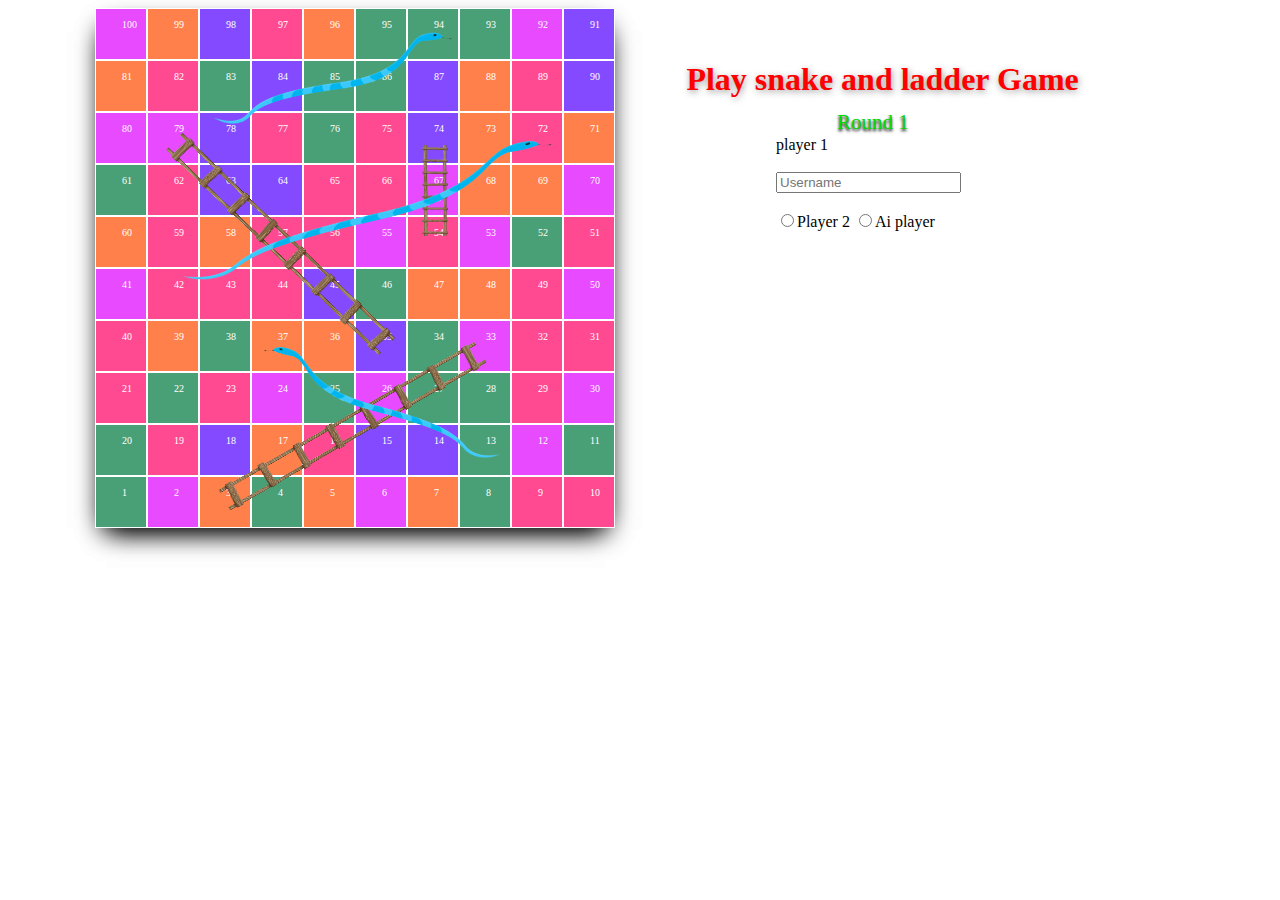
<file: index.html>
<!DOCTYPE html>
<html lang="en">
<head>
    <meta charset="UTF-8">
    <title>Game page</title>
    <link href="css/style.css" rel="stylesheet" rev="stylesheet" type="text/css">
</head>
<body>
<div id="root" class="box">

</div>



<div>
    <div id="root_d" >

        <div class="blo_cube" style="width: 70px;height: 70px;box-shadow: 0px 2px 6px -2px;float:  right;margin-right: 28%;margin-top: 14%;"><b style="margin: 11% 43%;font-size:  2em;float: left;">.<b></b></b></div>

        <div class="blo_cube" style="width: 70px;height: 70px;box-shadow: 0px 2px 6px -2px;float:  right;margin-right: 28%;margin-top: 14%;">
            <b style="margin: 12% 29%;font-size:  2em;float: left;">.<b></b></b><b style="margin: -65% 57%;font-size:  2em;float: left;">.<b></b></b></div>


        <div class="blo_cube" style="width: 70px; height: 70px; box-shadow: 0px 2px 6px -2px; float: right; margin-right: 28%; margin-top: 14%;">
            <b style="margin: 12% 20%;font-size:  2em;float: left;">.<b></b></b>
            <b style="margin: -65% 44%;font-size:  2em;float: left;">.<b></b></b><b style="margin: -65% 68%;font-size:  2em;float: left;">.<b></b></b></div>


        <div class="blo_cube" style="width: 70px; height: 70px; box-shadow: 0px 2px 6px -2px; float: right; margin-right: 28%; margin-top: 14%;">
            <b style="margin: -5% 22%;font-size:  2em;float: left;">.<b></b></b>
            <b style="margin: -47% 58%;font-size:  2em;float: left;">.<b></b></b>
            <b style="margin: -9% 60%;font-size:  2em;float: left;">.<b></b></b><b style="margin: -44% 25%;font-size:  2em;float: left;">.<b></b></b></div>


        <div class="blo_cube" style="width: 70px; height: 70px; box-shadow: 0px 2px 6px -2px; float: right; margin-right: 28%; margin-top: 14%;">
            <b style="margin: 2% 20%;font-size:  2em;float: left;">.<b></b></b>
            <b style="margin: -74% 44%;font-size:  2em;float: left;">.<b></b></b>
            <b style="margin: -53% 68%;font-size:  2em;float: left;">.<b></b></b>
            <b style="margin: -23% 68%;font-size:  2em;float: left;">.<b></b></b><b style="margin: -28% 21%;font-size:  2em;float: left;">.<b></b></b></div>


        <div class="blo_cube" style="width: 70px; height: 70px; box-shadow: 0px 2px 6px -2px; float: right; margin-right: 28%; margin-top: 14%;">
            <b style="margin: -3% 20%;font-size:  2em;float: left;">.<b></b></b>
            <b style="margin: -51% 44%;font-size:  2em;float: left;">.<b></b></b>

            <b style="margin: -51% 68%;font-size:  2em;float: left;">.<b></b></b>

            <b style="margin: -16% 68%;font-size:  2em;float: left;">.<b></b></b>
            <b style="margin: -37% 44%;font-size:  2em;float: left;">.<b></b></b><b style="margin: -37% 19%;font-size:  2em;float: left;">.<b></b></b></div>




    </div>
    <input type="button"  onclick="fun()" value="try this" id="try_btn" style="
    position:  absolute;
    margin-top: 24%;
    margin-left: 62%;
    width:  151px;
    height: 57px;


">
    <input type="button"  onclick="play_ai()" value="try this player 2" id="try_btn2" style="
    position:  absolute;
    margin-top: 24%;
    margin-left: 62%;
    width:  151px;
    height: 57px;
    display: none;


">


    <h1 id="won" style="
    position:  absolute;
    margin-top:  32%;
    margin-left: 54%;
    color: #00f900;
    font-size: 45px;
    text-shadow: 1px 4px 8px #000;
    font-family: monospace;
">Player Won the Game</h1>


    <h2 id="tit" style="
    margin-left: 53%;
    margin-top:  53px;
    position:  absolute;
    text-shadow: 1px 2px 7px #0006;
    color: red;
    font-size: 32px;
">Play snake and ladder Game</h2>

    <p id="round" style="
    position:  absolute;
    top: 89px;
    right: 29%;
    color: #03d603;
    font-size: 21px;
    text-shadow: 0px 2px 3px #000;
">Round 1</p>



    <div id="fit_div">
        player 1<br><br>
        <input type="text" placeholder="Username" id="username"><br><br>
        <div>
            <input type="radio" onclick="document.getElementById('play2_div').style.display='block';document.getElementById('str_ai').style.display='none';document.getElementById('str_ply').style.display='block';" value="Player2" name="play2">Player 2
            <input type="radio" onclick="document.getElementById('play2_div').style.display='none';document.getElementById('str_ai').style.display='block';document.getElementById('str_ply').style.display='none';" value="Ai player" name="play2">Ai player
        </div>
        <br>
        <div id="play2_div" style="display: none">
            <input type="text" placeholder="player 2" id="play2">
        </div><br>
        <input type="button" onclick="fun_name(true)" style="display: none" id="str_ai" value="Start with AI">
        <input type="button" onclick="fun_name(false)" style="display: none" id="str_ply" value="Start with player 2">
    </div>
</div>


<div style="position:  absolute;width: 140px;height: 220px;top: 19%;right: 8%;" >
    <b id="dei" style=" animation: 1s linear anm_dei;
    left: 50%;
    position:  relative;
    top: 87%;font-size: 0px;display: none;
">1</b>
</div>

<div id="snake" onclick="this.style.display='none';" style="
    position:  absolute;
    z-index:  999;
    width:  100%;
    background: #000000c9;
    height:  100%;
    margin-left:  -8px;
    margin-top:  -8px;
    display: none;
">
    <img src="img/giphy.gif" style="
    margin: 16% 37%;
">>
</div>
<div id="lad_div" onclick="this.style.display='none';" style="
    position:  absolute;
    z-index:  999;
    width:  100%;
    background: #000000c9;
    height:  100%;
    margin-left:  -8px;
    margin-top:  -8px;
    display: none;
">
    <img src="img/tumblr_mqv4llSaWJ1s3979jo1_500.gif" style="
    margin: 10% 37%;
    transform: rotatez(180deg);
">
</div>

<div class="img_box box">
    <img src="img/ladder_PNG14808.png" style="
    width: 27px;
    height: 296px;
    position: relative;
    top: -48%;
    left: 47%;
    transform: rotateZ(60deg);
">


    <img src="img/ladder_PNG14808.png" style="
    width: 27px;
    height: 296px;
    position:  absolute;
    top: 17%;
    left: 33%;
    transform: rotateZ(-46deg);
">

    <img src="img/ladder_PNG14808.png" style="
    width: 26px;
    height: 91px;
    position: relative;
    top: -113%;
    left: 57%;
    transform: rotateZ(0deg);
">

    <img src="img/images_ss.png" style="
    width: 259px;
    height: 24px;
    position: relative;
    top: -78%;
    left: 18%;
    transform: rotateZ(27deg);
">

    <img src="img/images_ss.png" style="
    width: 394px;
    height: 31px;
    position: relative;
    top: -121%;
    left: 15%;
    transform: rotateZ(158deg) rotateX(150deg);
">


    <img src="img/images_ss.png" style="
    width: 252px;
    height: 31px;
    position: relative;
    top: -153%;
    left: 22%;
    transform: rotateZ(158deg) rotateX(150deg);
">



</div>
<script src="js/script_ai.js" async></script>


</body>
</html>
</file>
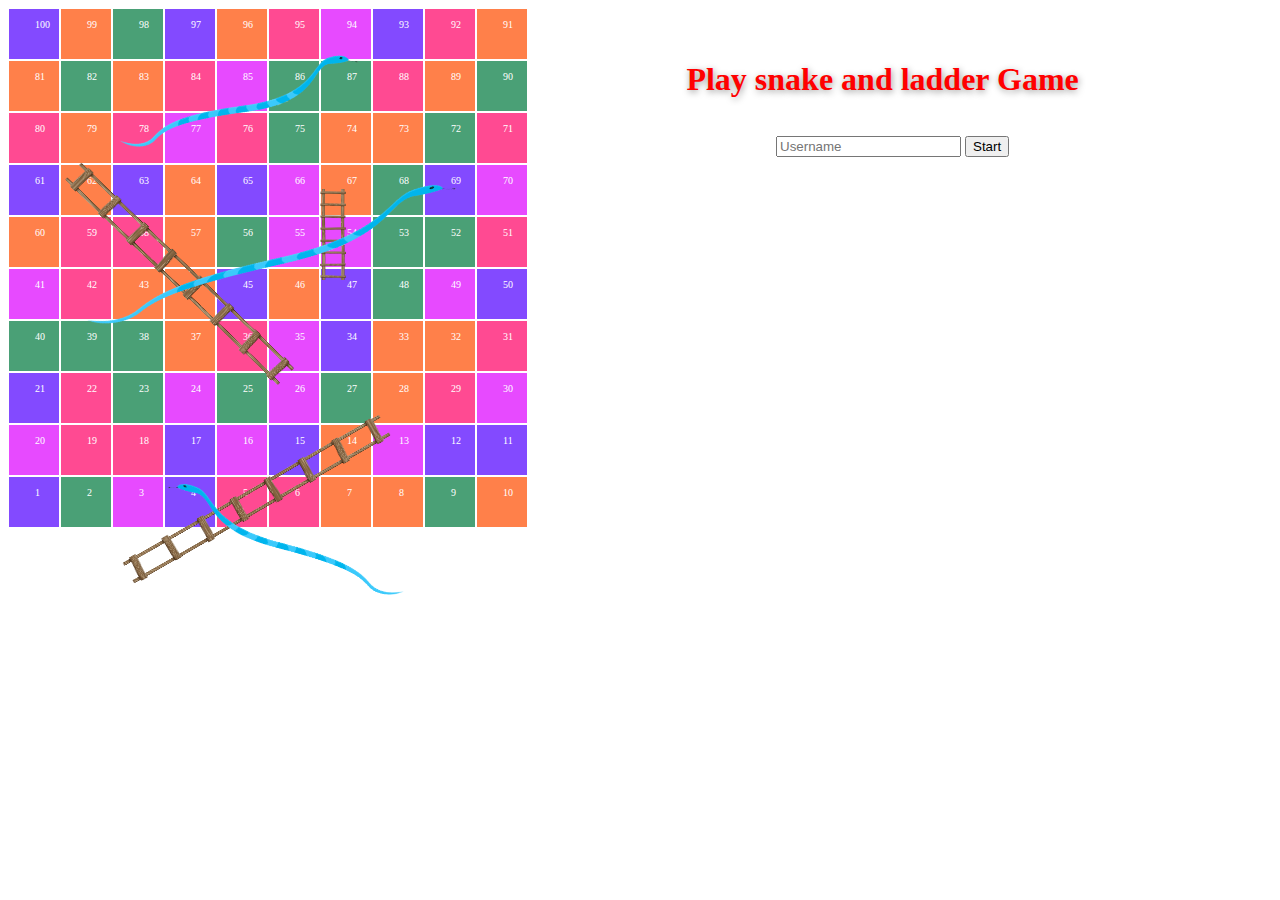
<file: index_single_f.html>
<!DOCTYPE html>
<html lang="en">
<head>
    <meta charset="UTF-8">
    <title>Game page</title>

    <style>
        .box_1 {
            float: right;
            width: 50px;
            height: 50px;
            background:  #1500ffb5;
            margin:  1px;
        }

        div#root {
            float: left;
        }

        p.box_p {
            margin-top: 10px;
            margin-left: 26px;
            color: #fff;
            font-size: 10px;
        }
        .blo_cube{
            display: none;
            animation: 0.51s linear anm;
        }


        @keyframes anm {
            0%{transform: rotateZ(216deg);}
            100%{transform: rotateZ(0deg);}
        }

        @keyframes anm1 {
            0%{display: block;opacity: 1}
            100%{display: none;opacity: 0}
        }
        .play {
            background: black;
            width: 30px;
            height: 30px;
            border-radius: 50%;
            margin-top: -22px;
            margin-left: 11px;
            display: none;
        }

        .disp{
            display: block;
        }

        .dis_anm{
            animation: 0.51s linear anm1;
        }

        #won{
            display: none;
        }
        div#fit_div {
            position:  absolute;
            margin-top:  10%;
            margin-left: 60%;
        }
    </style>
</head>
<body>
<div id="root">

</div>

<div>
    <img src="img/ladder_PNG14808.png" style="
    width: 27px;
    height: 296px;
    position:  absolute;
    top: 39%;
    left: 19%;
    transform: rotateZ(60deg);
">


    <img src="img/ladder_PNG14808.png" style="
    width: 27px;
    height: 296px;
    position:  absolute;
    top: 14%;
    left: 13%;
    transform: rotateZ(-46deg);
">

    <img src="img/ladder_PNG14808.png" style="
    width: 26px;
    height: 91px;
    position:  absolute;
    top: 21%;
    left: 25%;
    transform: rotateZ(0deg);
">

    <img src="img/images_ss.png" style="
    width: 259px;
    height: 24px;
    position:  absolute;
    top: 59%;
    left: 12%;
    transform: rotateZ(27deg);
">

    <img src="img/images_ss.png" style="
    width: 394px;
    height: 31px;
    position:  absolute;
    top: 27%;
    left: 6%;
    transform: rotateZ(158deg) rotateX(150deg);
">


    <img src="img/images_ss.png" style="
    width: 252px;
    height: 31px;
    position:  absolute;
    top: 10%;
    left: 9%;
    transform: rotateZ(158deg) rotateX(150deg);
">



</div>

<div>
    <div id="root_d" >

        <div class="blo_cube" style="width: 70px;height: 70px;box-shadow: 0px 2px 6px -2px;float:  right;margin-right: 28%;margin-top: 14%;"><b style="margin: 11% 43%;font-size:  2em;float: left;">.<b></b></b></div>

        <div class="blo_cube" style="width: 70px;height: 70px;box-shadow: 0px 2px 6px -2px;float:  right;margin-right: 28%;margin-top: 14%;">
            <b style="margin: 12% 29%;font-size:  2em;float: left;">.<b></b></b><b style="margin: -65% 57%;font-size:  2em;float: left;">.<b></b></b></div>


        <div class="blo_cube" style="width: 70px; height: 70px; box-shadow: 0px 2px 6px -2px; float: right; margin-right: 28%; margin-top: 14%;">
            <b style="margin: 12% 20%;font-size:  2em;float: left;">.<b></b></b>
            <b style="margin: -65% 44%;font-size:  2em;float: left;">.<b></b></b><b style="margin: -65% 68%;font-size:  2em;float: left;">.<b></b></b></div>


        <div class="blo_cube" style="width: 70px; height: 70px; box-shadow: 0px 2px 6px -2px; float: right; margin-right: 28%; margin-top: 14%;">
            <b style="margin: -5% 22%;font-size:  2em;float: left;">.<b></b></b>
            <b style="margin: -47% 58%;font-size:  2em;float: left;">.<b></b></b>
            <b style="margin: -9% 60%;font-size:  2em;float: left;">.<b></b></b><b style="margin: -44% 25%;font-size:  2em;float: left;">.<b></b></b></div>


        <div class="blo_cube" style="width: 70px; height: 70px; box-shadow: 0px 2px 6px -2px; float: right; margin-right: 28%; margin-top: 14%;">
            <b style="margin: 2% 20%;font-size:  2em;float: left;">.<b></b></b>
            <b style="margin: -74% 44%;font-size:  2em;float: left;">.<b></b></b>
            <b style="margin: -53% 68%;font-size:  2em;float: left;">.<b></b></b>
            <b style="margin: -23% 68%;font-size:  2em;float: left;">.<b></b></b><b style="margin: -28% 21%;font-size:  2em;float: left;">.<b></b></b></div>


        <div class="blo_cube" style="width: 70px; height: 70px; box-shadow: 0px 2px 6px -2px; float: right; margin-right: 28%; margin-top: 14%;">
            <b style="margin: -3% 20%;font-size:  2em;float: left;">.<b></b></b>
            <b style="margin: -51% 44%;font-size:  2em;float: left;">.<b></b></b>

            <b style="margin: -51% 68%;font-size:  2em;float: left;">.<b></b></b>

            <b style="margin: -16% 68%;font-size:  2em;float: left;">.<b></b></b>
            <b style="margin: -37% 44%;font-size:  2em;float: left;">.<b></b></b><b style="margin: -37% 19%;font-size:  2em;float: left;">.<b></b></b></div>




    </div>
    <input type="button"  onclick="fun()" value="try this" id="try_btn" style="
    position:  absolute;
    margin-top: 24%;
    margin-left: 62%;
    width:  151px;
    height: 57px;


">


    <h1 id="won" style="
    position:  absolute;
    margin-top:  32%;
    margin-left: 54%;
    color: #00f900;
    font-size: 45px;
    text-shadow: 1px 4px 8px #000;
    font-family: monospace;
">Player Won the Game</h1>


    <h2 id="tit" style="
    margin-left: 53%;
    margin-top:  53px;
    position:  absolute;
    text-shadow: 1px 2px 7px #0006;
    color: red;
    font-size: 32px;
">Play snake and ladder Game</h2>



    <div id="fit_div">
        <input type="text" placeholder="Username" id="username">
        <input type="button" onclick="fun_name(this)" value="Start">
    </div>
</div>


<script >

    var name="";
    var root=document.getElementById("root");
    var k=100;
    var matrix="";
    var color_max=["#5000ffb5","#ff0065b5","#dd00ffb5","#00793eb5","#ff4c00b5"];

    for(let i=1;i<=10;i++){
        var t="<div class='row'>";
        if(i%2==0){

            for(let j=9;j>=0;j--){
                t+="<div class='box_1' style='background: "+color_max[parseInt(Math.random()*color_max.length)]+"' ><p class='box_p'>"+k+"</p><div id='box_id"+k+"' class='play'></div></div>";
                k--;
            }
        }else{

            for(let j=0;j<10;j++){
                t="<div class='box_1' style='background: "+color_max[parseInt(Math.random()*color_max.length)]+"' ><p class='box_p'>"+k+"</p><div class='play' id='box_id"+k+"'></div></div>"+t;
                k--;
            }
        }


        t+='</div>';

        matrix+=t;
    }
   //console.log(matrix);
    root.innerHTML=matrix;


    var root_d=document.getElementById("root_d");


    var cube_data=document.getElementsByClassName("blo_cube");

var player=1;


    function fun() {

        for(var i=0;i<cube_data.length;i++){
            cube_data[i].style.display='none';
        }

        var ii=parseInt((Math.random()*6));
        cube_data[ii].style.display='block';

        //alert(""+parseInt((Math.random()*6)+1));

        document.getElementById("box_id"+player+"").className = " play";

        for (var j=player;j<=(player+ii);j++){


                document.getElementById("box_id"+j+"").className = "disp dis_anm play";



        }




        if(player==1) {
            jsHello(1,((player+ii)));
            player = (player + ii);
        }
        else{



            if(((player+ii)+1)>100){
                for(var t=1;t<100;t++){
                    document.getElementById("box_id"+t+"").className = " play";
                }


                document.getElementById("box_id"+player+"").className = "desp play";

            }else{
                jsHello(player-1,((player+ii)+1));



                player=(player+ii+1);
            }




            if(player===100){
                var dd=document.getElementById("won");
                dd.innerHTML="Player "+name+" Won the Game";
                dd.style.display="block";
            }



        }




        var ck=ck_fun();
        if(ck){
            document.getElementById("box_id"+player+"").className = "disp play";
        }

    }



    function ck_fun() {
        var option={3:33,35:79,54:74};

        console.log(player);

        for (let key in option ) {
            if(key==player){
                document.getElementById("box_id"+player+"").className = " play";
                document.getElementById("box_id"+option[key]+"").className = "disp play";
                player=option[key];
                return false;
            }

        }
        var option_s={37:8,72:42,94:78};

        for (let key in option_s ) {
            if(key==player){
                document.getElementById("box_id"+player+"").className = " play";
                document.getElementById("box_id"+option_s[key]+"").className = "disp play";
                player=option_s[key];
                return false;
            }

        }
        return true;
    }

    function jsHello(m,n) {
        console.log(n+" "+m);
        if (m === n) return;

        setTimeout(function () {

           document.getElementById("box_id"+m+"").className = "play";

            jsHello(++m,n);

        }, 100);


    }

    document.getElementById('try_btn').style.display="none";

    function fun_name(e) {

        document.getElementById('fit_div').style.display="none";

        name=document.getElementById("username").value;
        document.getElementById('try_btn').style.display="block";

        document.getElementById('tit').innerHTML="Play snake and ladder Game "+name;
    }

</script>

</body>
</html>
</file>
<file: css/style.css>
.box_1 {
    float: right;
    width: 50px;
    height: 50px;
    background:  #1500ffb5;
    margin:  1px;
}

div#root {
    float: left;
}


p.box_p {
    margin-top: 10px;
    margin-left: 26px;
    color: #fff;
    font-size: 10px;
}
.blo_cube{
    display: none;
    animation: 0.51s linear anm;
}

@keyframes anm {
    0%{transform: rotateZ(216deg);}
    100%{transform: rotateZ(0deg);}
}

@keyframes anm1 {
    0%{display: block;opacity: 1}
    100%{display: none;opacity: 0}
}
@keyframes anm_dei {
    0% {
        font-size: 0em;
        top: 87%;
        color: red;
    }

    100% {
        font-size: 4em;
        top: 0;
        color: #00f900;
    }
}
.play {
    background: black;
    width: 30px;
    height: 30px;
    border-radius: 50%;
    margin-top: -22px;
    margin-left: 11px;
    display: none;
}

.play2 {
    background: white;
    width: 30px;
    height: 30px;
    border-radius: 50%;
    margin-top: -22px;
    margin-left: 11px;
    display: none;
}

.disp{
    display: block;
}

.dis_anm{
    animation: 0.51s linear anm1;
}

#won{
    display: none;
}
div#fit_div {
    position:  absolute;
    margin-top:  10%;
    margin-left: 60%;
}


#root {
    /* box-shadow: 0px 12px 26px -11px; */
    /* transform: perspective(100px) rotatex(3deg); */
    /* margin-left: 47px; */
    /* transition: 1s all; */
}

.box{
    box-shadow: 0px 12px 26px -11px;
    /*transform: perspective(509px) rotatex(32deg);*/
    margin-left: 87px;
    transition: 1s all;
}

.img_box.box {
    width: 520px;
    height: 520px;
    position: relative;
}
</file>
